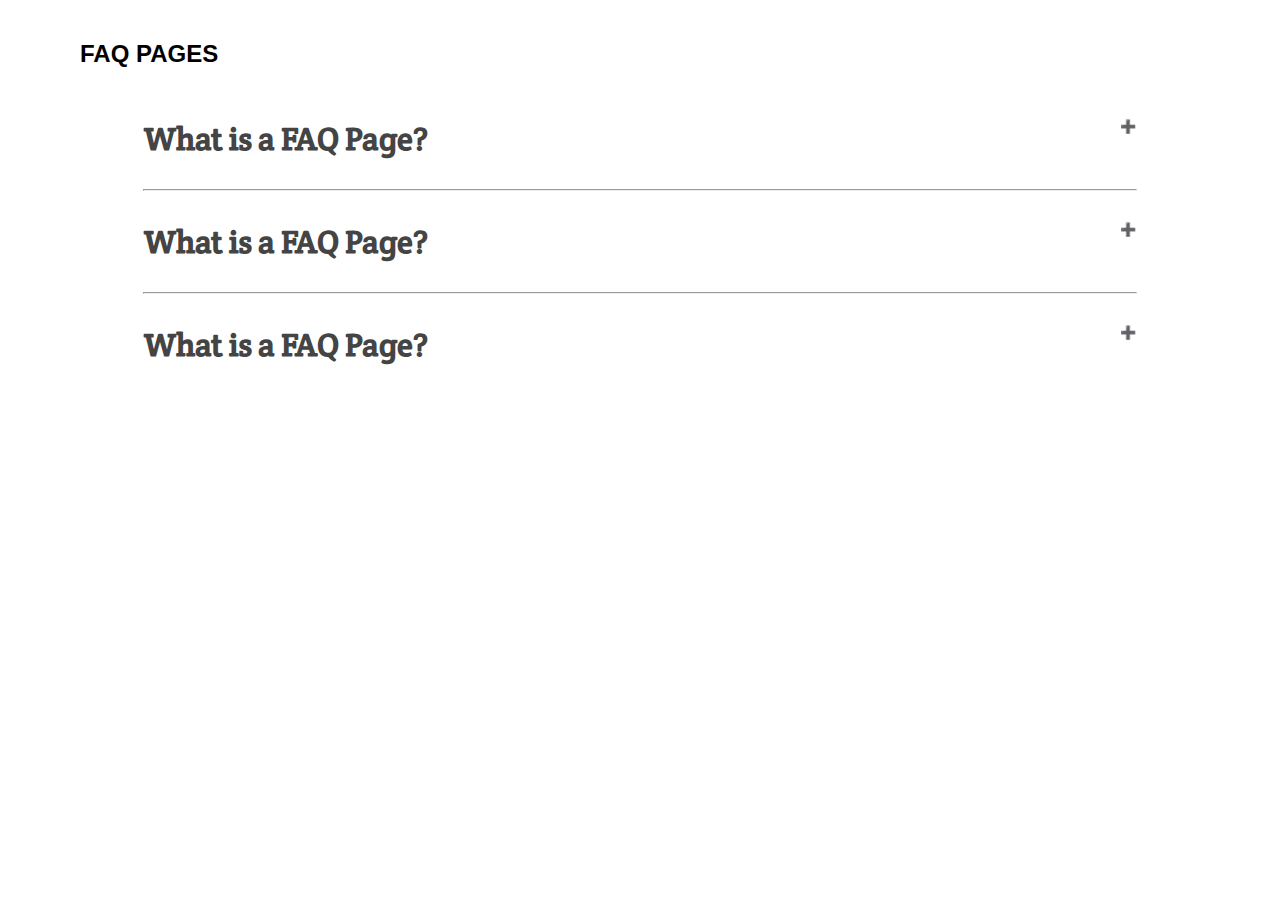
<file: 1.FAQ page/index.html>
<!DOCTYPE html>
<html lang="en">
<head>
    <meta charset="UTF-8">
    <meta http-equiv="X-UA-Compatible" content="IE=edge">
    <meta name="viewport" content="width=device-width, initial-scale=1.0">
    <title>faq page</title>
    <link rel="stylesheet" href="style.css">
</head>
<body>
    <div class="container">
        <h2 class="head">FAQ PAGES</h2>
    </div>
    <section class="content">
        <div class="faq1">
            <h1 class="faqhead">What is a FAQ Page?</h1>
            <div class="faqcont"><p >A FAQ page, short for Frequently Asked Questions, is a space 
                on an ecommerce store where important information about a business is shared 
                to clarify questions and uncertainties on the part of shoppers. FAQ pages serve 
                a utilitarian purpose first and foremost, grouping information about products and 
                policies, shipping and other concerns together in a single, searchable document. 
                While a strong FAQ page won't attract customers in the same way that marketing 
                efforts do, these pages help retain customers and improve their perception of a 
                store by answering their questions and instilling confidence in their purchasing 
                decisions.</p>
            </div>
        </div>
        <hr class="hr-line">
        <div class="faq2">
            <h1 class="faqhead">What is a FAQ Page?</h1>
            <div class="faqcont"><p >A FAQ page, short for Frequently Asked Questions, is a space 
                on an ecommerce store where important information about a business is shared 
                to clarify questions and uncertainties on the part of shoppers. FAQ pages serve 
                a utilitarian purpose first and foremost, grouping information about products and 
                policies, shipping and other concerns together in a single, searchable document. 
                While a strong FAQ page won't attract customers in the same way that marketing 
                efforts do, these pages help retain customers and improve their perception of a 
                store by answering their questions and instilling confidence in their purchasing 
                decisions.</p>
            </div>
        </div>
        <hr class="hr-line">
        <div class="faq3">
            <h1 class="faqhead">What is a FAQ Page?</h1>
            <div class="faqcont"><p >A FAQ page, short for Frequently Asked Questions, is a space 
                on an ecommerce store where important information about a business is shared 
                to clarify questions and uncertainties on the part of shoppers. FAQ pages serve 
                a utilitarian purpose first and foremost, grouping information about products and 
                policies, shipping and other concerns together in a single, searchable document. 
                While a strong FAQ page won't attract customers in the same way that marketing 
                efforts do, these pages help retain customers and improve their perception of a 
                store by answering their questions and instilling confidence in their purchasing 
                decisions.</p>
            </div>
        </div>
    </section>
    <script src="script.js"></script>
</body>
</html>
</file>
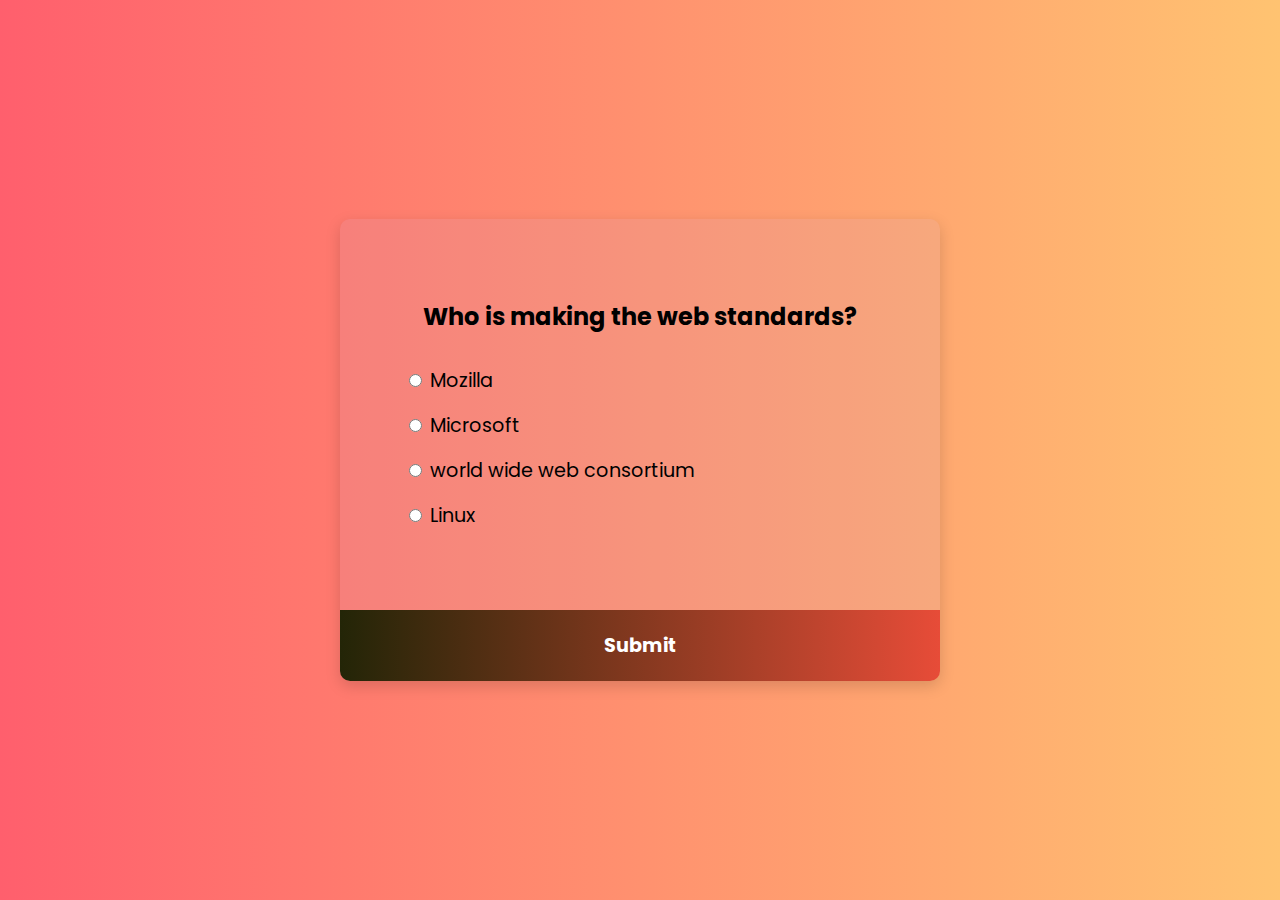
<file: 2.Quiz/index.html>
<!DOCTYPE html>
<html lang="en">
<head>
    <meta charset="UTF-8">
    <meta http-equiv="X-UA-Compatible" content="IE=edge">
    <meta name="viewport" content="width=device-width, initial-scale=1.0">
    <title>quiz page</title>
    <link rel="stylesheet" href="style.css">
</head>
<body>
    <div class="quiz-container" id="quiz">
        <div class="quiz-header">
          <h2 id="question">Question text</h2>
          <ul>
            <li>
              <input type="radio" name="answer" id="a" class="answer">
              <label for="a" id="a_text">Question</label>
            </li>
   
            <li>
              <input type="radio" name="answer" id="b" class="answer">
              <label for="b" id="b_text">Question</label>
            </li>
   
            <li>
              <input type="radio" name="answer" id="c" class="answer">
              <label for="c" id="c_text">Question</label>
            </li>
   
            <li>
              <input type="radio" name="answer" id="d" class="answer">
              <label for="d" id="d_text">Question</label>
            </li>
          </ul>
        </div>
        <button id="submit">Submit</button>
      </div>
      <script src="script.js"></script>
</body>
</html>
</file>
<file: 1.FAQ page/style.css>
@import url('https://fonts.googleapis.com/css2?family=Bree+Serif&family=Cormorant+SC:wght@300&family=Crete+Round&family=DM+Serif+Display&family=Kaushan+Script&family=Oswald:wght@500&family=Pacifico&family=Roboto+Mono:wght@500&family=Teko:wght@300&family=Yantramanav:wght@100;500;900&display=swap');
*{
    padding: 0;
    margin: 0;

}
body{
    padding: 20px;
}
.head{
    border-bottom: #777;
    font-family: 'Josefin Sans', sans-serif;
    padding: 20px 60px;
}
.content{
    display: flex;
    justify-content: center;
    flex-direction: column;
}
.hr-line{
    width: 80%;
    margin: auto;
    
  }
  .faqhead {
    /* background-color: #eee; */
    color: #444;
    cursor: pointer;
    padding: 30px 20px;
    width: 80%;
    border: none;
    outline: none;
    transition: 0.4s;
    margin: auto;
    font-family: 'Crete Round', serif;
    
}
.faqcont{
    margin: auto;
    /* text-align: center; */
   width: 80%; 
   padding: auto;
   font-family: 'Bree Serif', serif;
}
.active,
.faqhead:hover {
    color: #ada9a9;
}
.faqcont{
    padding: 0 18px;
    background-color: white;
    display: none;
    overflow: hidden;
}
.faqhead:after {
    content: '\02795';
    font-size: 13px;
    color: #777;
    float: right;
    margin-left: 5px;
}
.active:after {
    content: "\2796";
    
}
@media (max-width:350px)
{
    html{
        font-size: 60%;
    }
    .faqhead:after{
        font-size: 60%;
    }
}
@media (max-width:250px)
{
    html{
        font-size: 30%;
    }
}
</file>
<file: 2.Quiz/style.css>
@import url('https://fonts.googleapis.com/css2?family=Poppins:wght@200;400&display=swap');
 
* {
  box-sizing: border-box;
}
 
body {
  background-color: #b8c6db;
 
    background-image: linear-gradient(to right, #ff5f6d     , #ffc371);
  font-family: 'Poppins', sans-serif;
  display: flex;
  align-items: center;
  justify-content: center;
  height: 100vh;
  overflow: hidden;
  margin: 0;
}
 
.quiz-container {
  background-color: rgba(199, 165, 212, 0.137);
  border-radius: 10px;
  box-shadow: 0 0 10px 2px rgba(100, 100, 100, 0.1);
  width: 600px;
  overflow: hidden;
box-shadow: rgba(50, 50, 93, 0.25) 0px 13px 27px -5px, rgba(0, 0, 0, 0.3) 0px 8px 16px -8px;
box-shadow: rgba(0, 0, 0, 0.15) 0px 5px 15px 0px;
}
 
.quiz-header {
  padding: 4rem;
}
 
h2 {
  padding: 1rem;
  text-align: center;
  margin: 0;
}
 
ul {
  list-style-type: none;
  padding: 0;
}
 
ul li {
  font-size: 1.2rem;
  margin: 1rem 0;
}
 
ul li label {
  cursor: pointer;
}
 
button {
      background: linear-gradient(to right, #232507     , #e74c38);
  color: #fff;
  border: none;
  display: block;
  width: 100%;
  cursor: pointer;
  font-size: 1.2rem;
  font-family: inherit;
  transition: 2s ease-in-out;
  padding: 1.3rem;
  font-weight: bold;
}
 
button:hover {
  background:linear-gradient(to right, #e74c38,#232507);
}
 
button:focus {
  outline: none;
  background:linear-gradient(to right, #e74c38,#232507);
}
</file>
